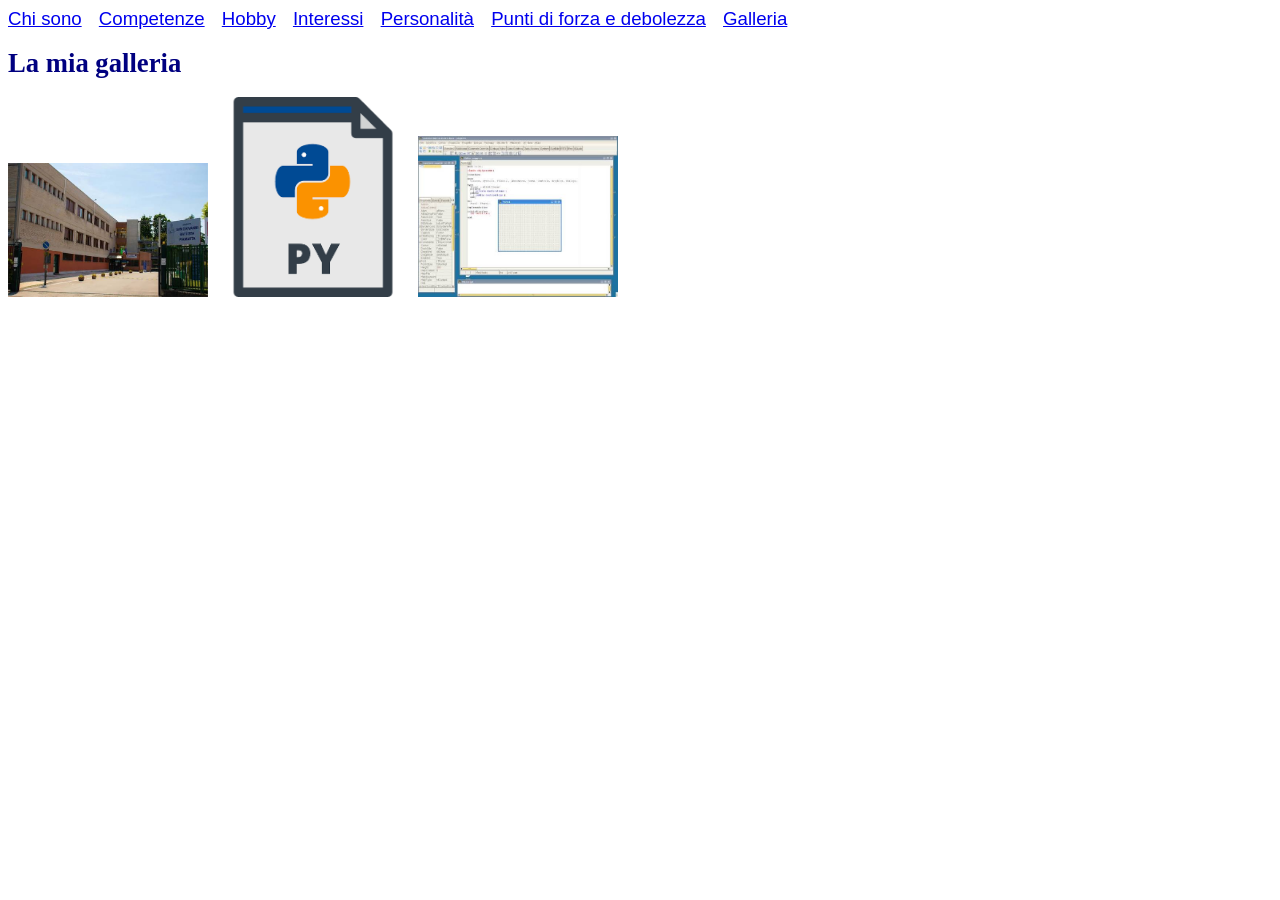
<file: progetti html/galleria.html>
<!DOCTYPE html>
<html lang="it">
<head>
<meta charset="utf-8">
<title>La mia galleria</title>
<link rel="stylesheet" href="style.css">
</head>
<body>
<nav>
<a href="index.html">Chi sono</a>
<a href="competenze.html">Competenze</a>
<a href="hobby.html">Hobby</a>
<a href="interessi.html">Interessi</a>
<a href="personalita.html">Personalità</a>
<a href="punti.html">Punti di forza e debolezza</a>
<a href="galleria.html">Galleria</a>
</nav>
<h1 class="titolo">La mia galleria</h1>
<img src="piamarta.jfif" alt="istituto Piamarta">
<img src="Py.png" alt="Python">
<img src="lazarus.jfif" alt="lazarus">
</body>
</html>
</file>
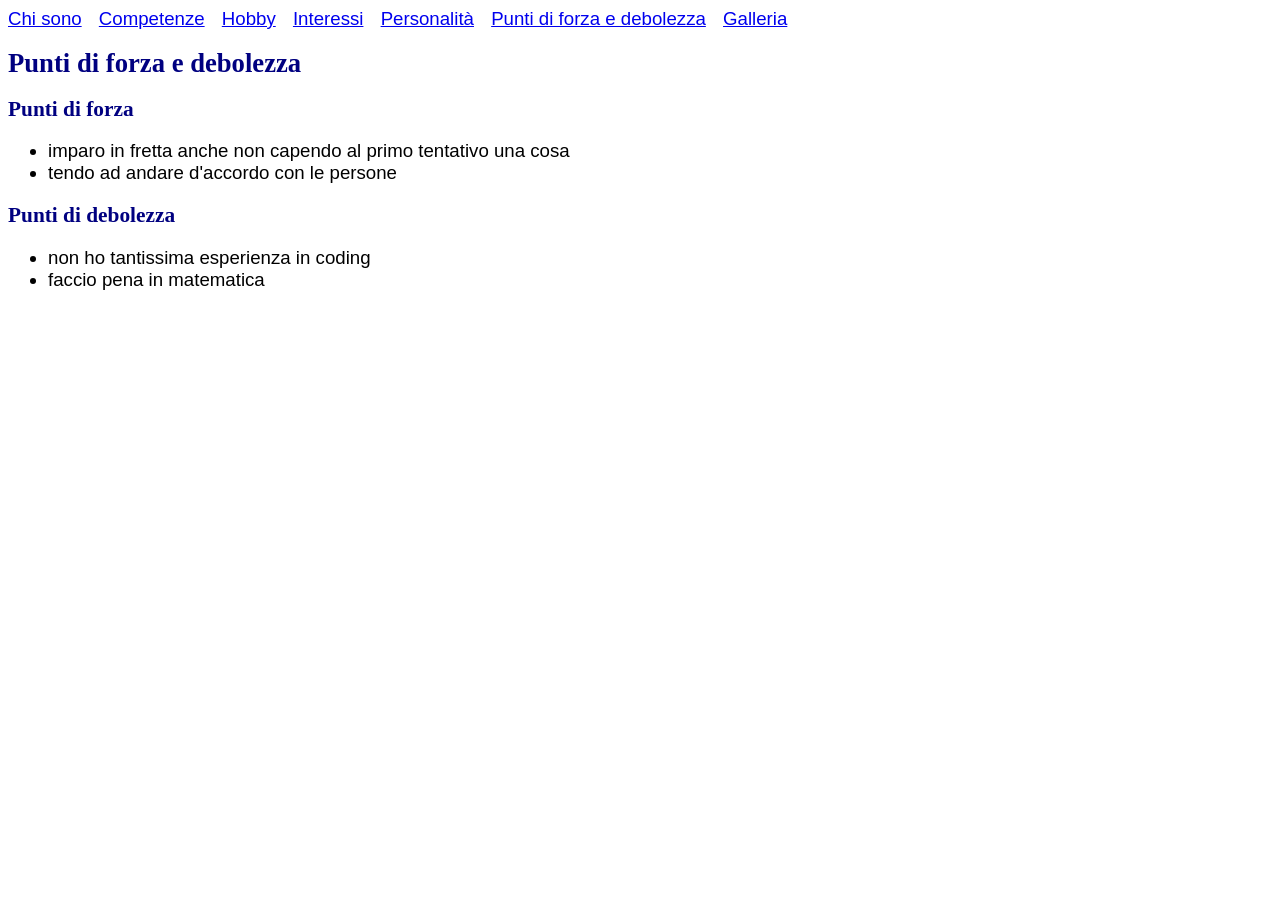
<file: progetti html/punti.html>
<!DOCTYPE html>
<html lang="it">
<head>
<meta charset="utf-8">
<title>Punti di forza e debolezza</title>
<link rel="stylesheet" href="style.css">
</head>
<body>
<nav>
<a href="index.html">Chi sono</a>
<a href="competenze.html">Competenze</a>
<a href="hobby.html">Hobby</a>
<a href="interessi.html">Interessi</a>
<a href="personalita.html">Personalità</a>
<a href="punti.html">Punti di forza e debolezza</a>
<a href="galleria.html">Galleria</a>
</nav>
<h1 class="titolo">Punti di forza e debolezza</h1>
<h2 class="sottotitolo">Punti di forza</h2>
<ul>
<li>imparo in fretta anche non capendo al primo tentativo una cosa</li>
<li>tendo ad andare d'accordo con le persone</li>
</ul>

<h2 class="sottotitolo">Punti di debolezza</h2>
<ul>
<li>non ho tantissima esperienza in coding</li>
<li>faccio pena in matematica</li>
</ul>
</body>
</html>
</file>
<file: progetti html/style.css>
body {
  font-family: Arial, sans-serif;
  font-size: 14pt;
  background-color: white;
}
.titolo {
  font-family: "Times New Roman", serif;
  font-size: 20pt;
  color: navy;
}
.sottotitolo {
  font-family: "Times New Roman", serif;
  font-size: 16pt;
  color: navy;
}
img {
  width: 200px;
}
nav a {
  margin-right: 12px;
}
table, th, td {
  border: 1px solid black;
  border-collapse: collapse;
  padding: 4px;
}
</file>
